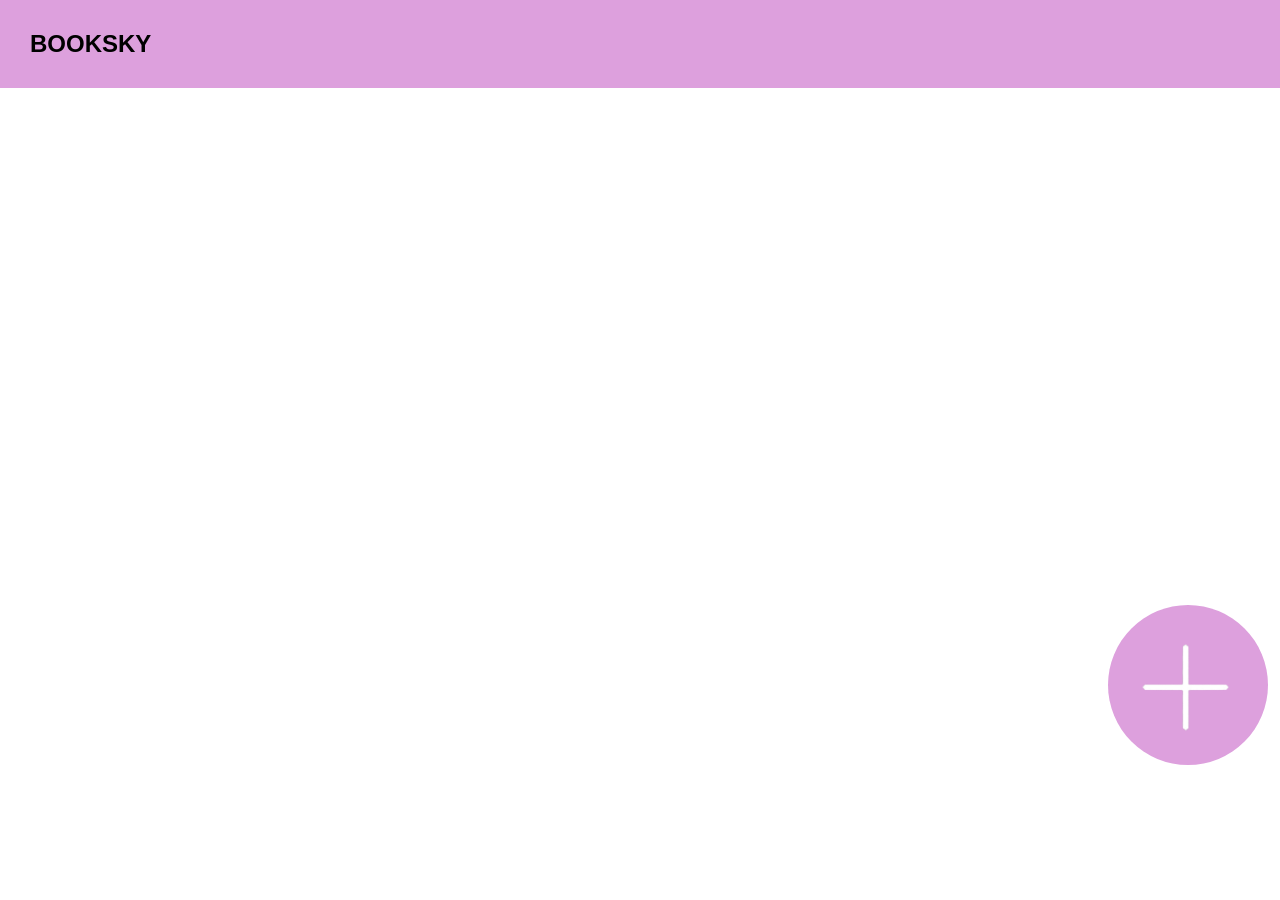
<file: index.html>
<html>

<head>
    <title>booksky</title>
    <link rel="icon"
        href="img/plus-removebg-preview.png">
    <link rel="stylesheet" href="bookskystyle.css">
</head>

<body>

    <nav>
        <h1 id="bookskyid">BOOKSKY</h1>
    </nav>
    <section id="sectionid"></section>

    <div class="overlay"></div>
    <div class="popupboxclass">

        <h1 id="addbooktitleid">Add book</h1>
        <br>
        <input placeholder="Book Title" id="booktitleid">
        <br>
        <input placeholder="Book Author" id="bookauthorid">
        <br>
        <textarea placeholder="Short Description" id="shortdescriptionid"></textarea><br>
        <button id="addbuttonid">Add</button>
        <button id="closebuttonid">close</button>


    </div>


    <div id="startid">
        <img src="img/plus-removebg-preview.png"
            width="100px" height="100px">
    </div>

    <script src="bookskyscript.js"></script>
</body>

</html>
</file>
<file: bookskystyle.css>
* {
    margin: 0px;
}

nav {
    background-color: plum;
    color: black;
    padding: 30px;
    width: 95.5%;

}

.overlay {
    background-color: black;
    width: 100%;
    height: 100%;
    opacity: 70%;
    display: none;
    position: absolute;
    top: 0%;
    right: 0%;
    left: 0%;
    bottom: 0%;
    z-index: 2;


}

.popupboxclass {
    background-color: plum;
    top: 15%;
    position: absolute;
    left: 27%;
    padding: 50px;
    border-radius: 50px;
    display: none;
    width: 500px;
    color: black;
    z-index: 2;
    padding-right: 80px;

}

.popupboxclass h1 {
    margin: 20px;
}

#startid {
    border-radius: 100px;
    background-color: plum;
    width: fit-content;
    height: fit-content;
    padding: 30px;
    margin: 20px;
    position: fixed;
    left: 85%;
    top: 65%;
    z-index: 1;


}

#startid:hover {
    background-color: black;
}

#booktitleid {
    background-color: plum;
    border-bottom: 2px;
    border-top: 0px;
    border-left: 0px;
    border-right: 0px;
    border-color: black;
    border-style: solid;
    color: black;
    width: 100%;
    margin: 20px;


}

#booktitleid::placeholder {
    color: black;
}

#bookauthorid::placeholder {
    color: black;
}

#shortdescriptionid::placeholder {
    color: black;
}

#booktitleid:focus {
    outline: none;
}

#bookauthorid:focus {
    outline: none;
}

#shortdescriptionid:focus {
    outline: none;
}

#bookauthorid {
    background-color: plum;
    border-bottom: 2px;
    border-top: 0px;
    border-left: 0px;
    border-right: 0px;
    border-color: black;
    border-style: solid;
    color: black;
    width: 100%;
    margin: 20px;



}

#shortdescriptionid {
    background-color: plum;
    border-bottom: 2px;
    border-top: 2px;
    border-left: 2px;
    border-right: 2px;
    border-color: black;
    border-style: solid;
    color: black;
    width: 100%;
    margin: 20px;
    padding-bottom: 20px;


}

#addbuttonid {
    background-color: plum;
    color: black;
    border-radius: 10px;
    width: 100px;
    padding: 10px;
    border-width: 2px;
    border-color: black;
    margin-left: 20px;



}

#addbuttonid:hover {
    background-color: black;
    color: plum;

}

#closebuttonid {
    background-color: plum;
    color: black;
    border-radius: 10px;
    width: 100px;
    padding: 10px;
    border-width: 2px;
    border-color: black;
    margin-left: 20px;

}

#closebuttonid:hover {
    background-color: black;
    color: plum;

}

#addbooktitleid {
    color: black;
    font-family: 'Trebuchet MS', 'Lucida Sans Unicode', 'Lucida Grande', 'Lucida Sans', Arial, sans-serif;
}

#bookskyid {
    font-family: 'Trebuchet MS', 'Lucida Sans Unicode', 'Lucida Grande', 'Lucida Sans', Arial, sans-serif;
}

.newdivclass {
    background-color: black;
    width: fit-content;
    height: fit-content;
    margin: 20px;
    padding: 50px;
    border-radius: 20px;
    display: flex;
    flex-direction: column;
    gap: 10px;
    flex-wrap: wrap;
    vertical-align: top;
    flex-basis: 20%;




}

.newdivh1class {
    color: plum;
    flex-wrap: wrap;



}

.newdivh3class {
    color: white;
    flex-wrap: wrap;


}

.newdivpclass {
    color: white;
    flex-wrap: wrap;



}

.newdivbuttonclass {
    background-color: plum;
    padding: 10px;
    border-radius: 20px;
    color: black;
    width: 200px;



}

.newdivbuttonclass:hover {
    background-color: black;
    color: plum;
    border-width: 2px;
    border-color: plum;
    border-style: solid;

}

#sectionid {
    display: flex;
    flex-wrap: wrap;
}
</file>
